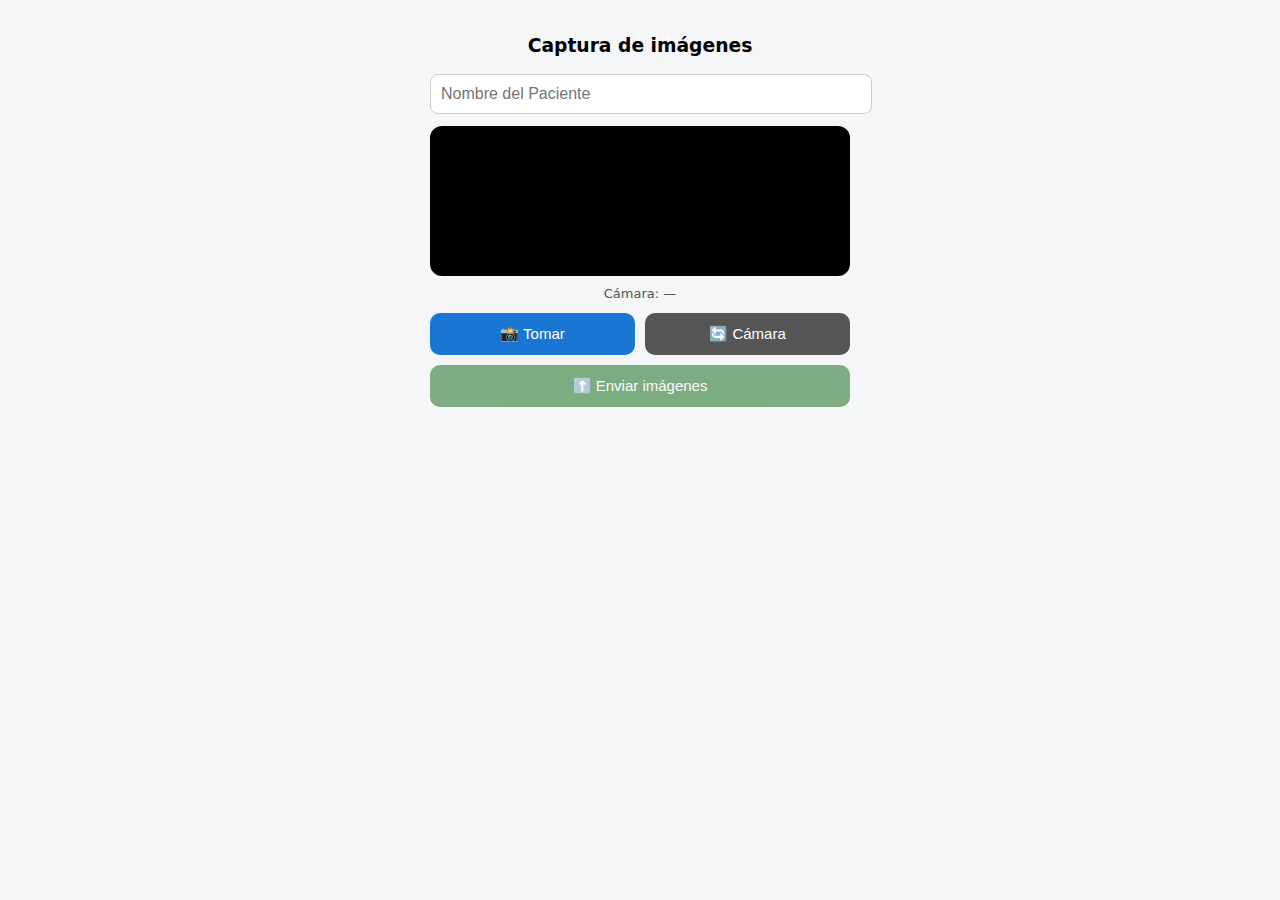
<file: index.html>
<!DOCTYPE html>
<html lang="es">
<head>
  <meta charset="UTF-8">
  <title>Cámara · Captura & Envío</title>
  <meta name="viewport" content="width=device-width, initial-scale=1.0">

  <style>
    body {
      margin: 0;
      font-family: system-ui, Arial, sans-serif;
      background: #f4f6f8;
      display: flex;
      justify-content: center;
    }

    .app {
      width: 100%;
      max-width: 420px;
      padding: 16px;
    }

    h3 {
      text-align: center;
    }

    input {
      width: 100%;
      padding: 10px;
      font-size: 16px;
      border-radius: 8px;
      border: 1px solid #ccc;
      margin-bottom: 12px;
    }

    video {
      width: 100%;
      border-radius: 12px;
      background: black;
    }

    .controls {
      display: grid;
      grid-template-columns: 1fr 1fr;
      gap: 10px;
      margin-top: 12px;
    }

    button {
      padding: 12px;
      border-radius: 10px;
      border: none;
      font-size: 15px;
      color: white;
      background: #1976d2;
      cursor: pointer;
    }

    button.secondary {
      background: #555;
    }

    button.send {
      grid-column: span 2;
      background: #2e7d32;
    }

    button:disabled {
      opacity: 0.6;
      cursor: not-allowed;
    }

    #galeria {
      display: grid;
      grid-template-columns: repeat(auto-fill, minmax(90px, 1fr));
      gap: 8px;
      margin-top: 14px;
    }

    #galeria img {
      width: 100%;
      border-radius: 8px;
      border: 1px solid #ccc;
    }

    #cameraLabel {
      display: block;
      text-align: center;
      font-size: 13px;
      color: #555;
      margin-top: 6px;
    }
  </style>
</head>

<body>

<div class="app">

  <h3>Captura de imágenes</h3>

  <input id="tituloVisual" placeholder="Nombre del Paciente">

  <video id="video" autoplay playsinline></video>
  <span id="cameraLabel">Cámara: —</span>

  <div class="controls">
    <button onclick="tomarImagen()">📸 Tomar</button>
    <button class="secondary" onclick="cambiarCamara()">🔄 Cámara</button>
    <button id="btnEnviar" class="send" disabled onclick="enviarImagenes()">
      ⬆️ Enviar imágenes
    </button>
  </div>

  <div id="galeria"></div>

  <canvas id="canvas" style="display:none;"></canvas>
</div>

<script>
let stream = null;
let imagenes = [];

const URL_GAS =
  "https://script.google.com/macros/s/AKfycbylBYf_wEG7Uu6ode7E8p7sXkheeoSHiMYotA6RZyS6z6g-mDCwA4-A8Erb6KJ3XYfx/exec";

const sendBtn = document.getElementById("btnEnviar");
const tituloInput = document.getElementById("tituloVisual");
const galeria = document.getElementById("galeria");

let dispositivosVideo = [];
let currentDeviceIndex = 0;

tituloInput.addEventListener("input", validarEnvio);

function validarEnvio() {
  sendBtn.disabled = !(imagenes.length > 0 && tituloInput.value.trim());
}

function stopStream() {
  if (stream) stream.getTracks().forEach(t => t.stop());
}

function abrirCamara(deviceId) {
  stopStream();

  const constraints = deviceId
    ? { video: { deviceId: { exact: deviceId } } }
    : { video: { facingMode: "environment" } };

  navigator.mediaDevices.getUserMedia(constraints).then(s => {
    stream = s;
    video.srcObject = stream;

    navigator.mediaDevices.enumerateDevices().then(devs => {
      dispositivosVideo = devs.filter(d => d.kind === "videoinput");
      updateCameraLabel();
    });
  });
}

function updateCameraLabel() {
  if (!dispositivosVideo.length) return;
  cameraLabel.textContent = "Cámara: " + (dispositivosVideo[currentDeviceIndex].label || "dispositivo");
}

function cambiarCamara() {
  if (dispositivosVideo.length <= 1) return;
  currentDeviceIndex = (currentDeviceIndex + 1) % dispositivosVideo.length;
  abrirCamara(dispositivosVideo[currentDeviceIndex].deviceId);
}

function tomarImagen() {
  const canvas = document.getElementById("canvas");
  const ctx = canvas.getContext("2d");

  canvas.width = video.videoWidth;
  canvas.height = video.videoHeight;
  ctx.drawImage(video, 0, 0);

  const imgData = ctx.getImageData(0, 0, canvas.width, canvas.height);
  const d = imgData.data;
  for (let i = 0; i < d.length; i += 4) {
    const g = 0.299*d[i] + 0.587*d[i+1] + 0.114*d[i+2];
    d[i] = d[i+1] = d[i+2] = g;
  }
  ctx.putImageData(imgData, 0, 0);

  const dataURL = canvas.toDataURL("image/webp", 0.8);
  imagenes.push(dataURL);

  const img = document.createElement("img");
  img.src = dataURL;
  galeria.appendChild(img);

  validarEnvio();
}

function enviarImagenes() {
  sendBtn.disabled = true;
  sendBtn.textContent = "Enviando...";

  fetch(URL_GAS, {
    method: "POST",
    body: new URLSearchParams({
      titulo: tituloInput.value.trim(),
      imagenes: JSON.stringify(imagenes)
    })
  })
  .then(() => {
    alert("Enviado correctamente");
    imagenes = [];
    galeria.innerHTML = "";
    tituloInput.value = "";
    sendBtn.textContent = "⬆️ Enviar imágenes";
  })
  .catch(() => {
    alert("Error al enviar");
    sendBtn.disabled = false;
  });
}

navigator.mediaDevices.enumerateDevices()
  .then(() => abrirCamara())
  .catch(() => abrirCamara());
</script>

</body>
</html>
</file>
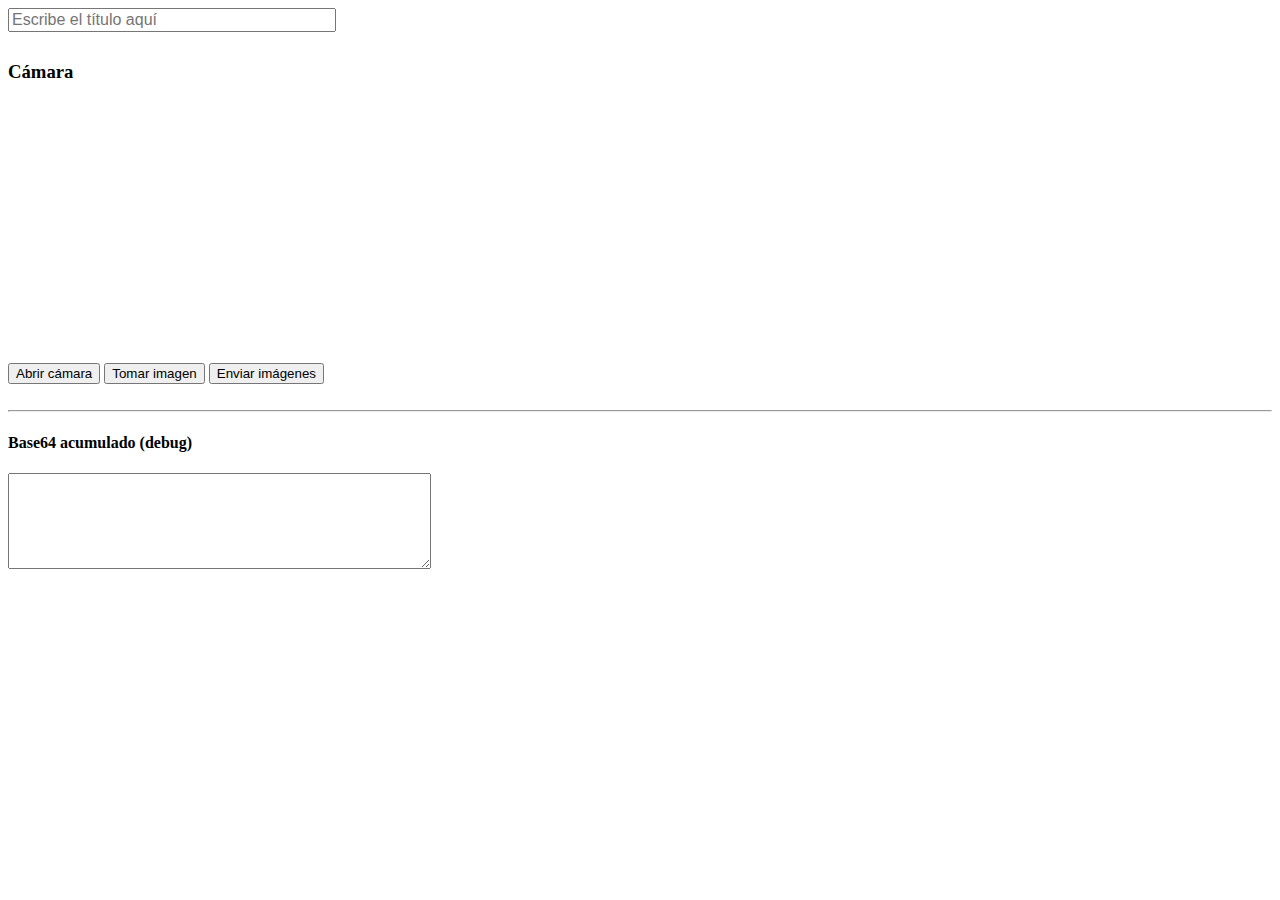
<file: guardar_drive_imagenes_webp.html>
<!DOCTYPE html>
<html lang="es">
<head>
  <meta charset="UTF-8">
  <title>Cámara + Envío Múltiple (WebP)</title>
</head>

<input
  type="text"
  id="tituloVisual"
  placeholder="Escribe el título aquí"
  style="width:320px; font-size:16px; margin-bottom:10px;"
>


<body>

  <h3>Cámara</h3>

  <video id="video" width="320" height="240" autoplay playsinline></video>

  <br><br>

  <button onclick="abrirCamara()">Abrir cámara</button>
  <button onclick="tomarImagen()">Tomar imagen</button>
  <button onclick="enviarImagenes()">Enviar imágenes</button>

  <br><br>

  <div id="galeria"></div>

  <canvas id="canvas" style="display:none;"></canvas>

  <hr>

  <h4>Base64 acumulado (debug)</h4>
  <textarea id="visual" rows="6" cols="50" readonly></textarea>

  <script>
    let stream = null;

    // 🔴 AQUÍ SE GUARDAN TODAS LAS IMÁGENES
    let imagenes = [];

    const URL_GAS = "https://script.google.com/macros/s/AKfycbwsC-K5w5HzlL9ByQ4fwWUUjS0HviZgmstrZnY4tBjNYp7KfnQ9qSxpYl_pxog6fLkQ/exec";

    function abrirCamara() {
      navigator.mediaDevices.getUserMedia({ video: true })
        .then(s => {
          stream = s;
          video.srcObject = stream;
        })
        .catch(() => alert("No se pudo abrir la cámara"));
    }

    function tomarImagen() {
      if (!video.srcObject) {
        alert("Primero abre la cámara");
        return;
      }

      const canvas = document.getElementById("canvas");
      const ctx = canvas.getContext("2d");
      const galeria = document.getElementById("galeria");

      canvas.width = video.videoWidth;
      canvas.height = video.videoHeight;
      ctx.drawImage(video, 0, 0);

      // Blanco y negro
      const imgData = ctx.getImageData(0, 0, canvas.width, canvas.height);
      const data = imgData.data;
      for (let i = 0; i < data.length; i += 4) {
        const g = 0.299 * data[i] + 0.587 * data[i+1] + 0.114 * data[i+2];
        data[i] = data[i+1] = data[i+2] = g;
      }
      ctx.putImageData(imgData, 0, 0);

      // 👉 WebP
      const dataURL = canvas.toDataURL("image/webp", 0.8);

      // Guardar en array
      imagenes.push(dataURL);

      // Mostrar miniatura
      const img = document.createElement("img");
      img.src = dataURL;
      img.width = 120;
      img.style.margin = "5px";
      galeria.appendChild(img);

      // Debug (solo para ver)
      document.getElementById("visual").value =
        `Imágenes almacenadas: ${imagenes.length}`;
    }

    function enviarImagenes() {
      if (imagenes.length === 0) {
        alert("No hay imágenes para enviar");
        return;
      }

      const titulo = document.getElementById("tituloVisual").value.trim();

      if (!titulo) {
        alert("Escribe un título antes de enviar");
        return;
      }

      fetch(URL_GAS, {
        method: "POST",
        body: new URLSearchParams({
          titulo: titulo,
          imagenes: JSON.stringify(imagenes)
        })
      })
      .then(r => r.text())
      .then(() => {
        alert("Imágenes enviadas correctamente");

        imagenes = [];
        document.getElementById("galeria").innerHTML = "";
        document.getElementById("visual").value = "";
        document.getElementById("tituloVisual").value = "";
      })
      .catch(err => {
        console.error(err);
        alert("Error al enviar imágenes");
      });
    }
  </script>

</body>
</html>
</file>
